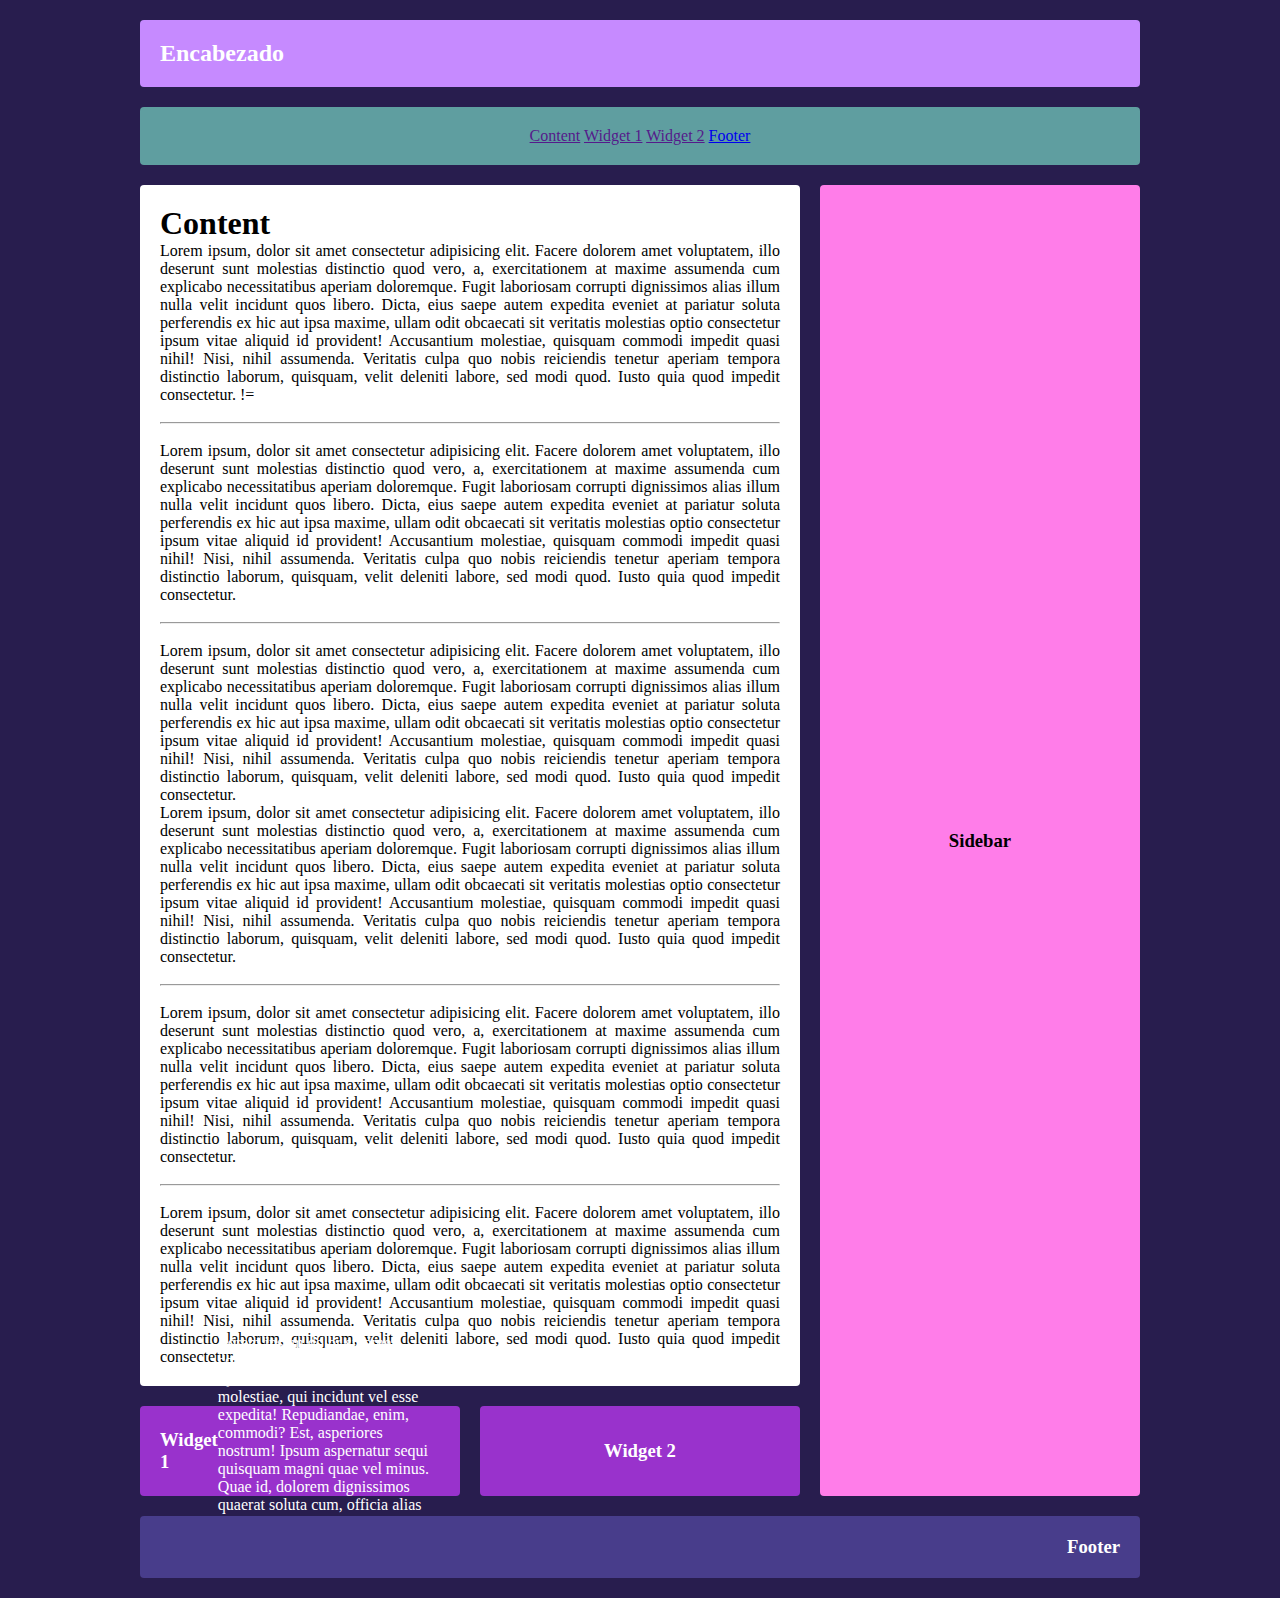
<file: index.html>
<!DOCTYPE html>
<html lang="es">
  <head>
    <meta charset="UTF-8" />
    <meta name="viewport" content="width=device-width, initial-scale=1.0" />
    <title>CSS Grid</title>
    <link rel="stylesheet" href="styles.css" />
  </head>

  <body>
    <div class="wrapper">
      <div class="header">
        <h2>Encabezado</h2>
      </div>
      <div class="navbar">
        <a href="">Content</a>
        <a href="">Widget 1</a>
        <a href="">Widget 2</a>
        <a href="#footer">Footer</a>
      </div>
      <div class="main">
        <h1>Content</h1>
        <p>
          Lorem ipsum, dolor sit amet consectetur adipisicing elit. Facere
          dolorem amet voluptatem, illo deserunt sunt molestias distinctio quod
          vero, a, exercitationem at maxime assumenda cum explicabo
          necessitatibus aperiam doloremque. Fugit laboriosam corrupti
          dignissimos alias illum nulla velit incidunt quos libero. Dicta, eius
          saepe autem expedita eveniet at pariatur soluta perferendis ex hic aut
          ipsa maxime, ullam odit obcaecati sit veritatis molestias optio
          consectetur ipsum vitae aliquid id provident! Accusantium molestiae,
          quisquam commodi impedit quasi nihil! Nisi, nihil assumenda. Veritatis
          culpa quo nobis reiciendis tenetur aperiam tempora distinctio laborum,
          quisquam, velit deleniti labore, sed modi quod. Iusto quia quod
          impedit consectetur. !=
        </p>
        <br />
        <hr />
        <br />
        <p>
          Lorem ipsum, dolor sit amet consectetur adipisicing elit. Facere
          dolorem amet voluptatem, illo deserunt sunt molestias distinctio quod
          vero, a, exercitationem at maxime assumenda cum explicabo
          necessitatibus aperiam doloremque. Fugit laboriosam corrupti
          dignissimos alias illum nulla velit incidunt quos libero. Dicta, eius
          saepe autem expedita eveniet at pariatur soluta perferendis ex hic aut
          ipsa maxime, ullam odit obcaecati sit veritatis molestias optio
          consectetur ipsum vitae aliquid id provident! Accusantium molestiae,
          quisquam commodi impedit quasi nihil! Nisi, nihil assumenda. Veritatis
          culpa quo nobis reiciendis tenetur aperiam tempora distinctio laborum,
          quisquam, velit deleniti labore, sed modi quod. Iusto quia quod
          impedit consectetur.
        </p>
        <br />
        <hr />
        <br />
        <p>
          Lorem ipsum, dolor sit amet consectetur adipisicing elit. Facere
          dolorem amet voluptatem, illo deserunt sunt molestias distinctio quod
          vero, a, exercitationem at maxime assumenda cum explicabo
          necessitatibus aperiam doloremque. Fugit laboriosam corrupti
          dignissimos alias illum nulla velit incidunt quos libero. Dicta, eius
          saepe autem expedita eveniet at pariatur soluta perferendis ex hic aut
          ipsa maxime, ullam odit obcaecati sit veritatis molestias optio
          consectetur ipsum vitae aliquid id provident! Accusantium molestiae,
          quisquam commodi impedit quasi nihil! Nisi, nihil assumenda. Veritatis
          culpa quo nobis reiciendis tenetur aperiam tempora distinctio laborum,
          quisquam, velit deleniti labore, sed modi quod. Iusto quia quod
          impedit consectetur.
        </p>
        <p>
          Lorem ipsum, dolor sit amet consectetur adipisicing elit. Facere
          dolorem amet voluptatem, illo deserunt sunt molestias distinctio quod
          vero, a, exercitationem at maxime assumenda cum explicabo
          necessitatibus aperiam doloremque. Fugit laboriosam corrupti
          dignissimos alias illum nulla velit incidunt quos libero. Dicta, eius
          saepe autem expedita eveniet at pariatur soluta perferendis ex hic aut
          ipsa maxime, ullam odit obcaecati sit veritatis molestias optio
          consectetur ipsum vitae aliquid id provident! Accusantium molestiae,
          quisquam commodi impedit quasi nihil! Nisi, nihil assumenda. Veritatis
          culpa quo nobis reiciendis tenetur aperiam tempora distinctio laborum,
          quisquam, velit deleniti labore, sed modi quod. Iusto quia quod
          impedit consectetur.
        </p>
        <br />
        <hr />
        <br />
        <p>
          Lorem ipsum, dolor sit amet consectetur adipisicing elit. Facere
          dolorem amet voluptatem, illo deserunt sunt molestias distinctio quod
          vero, a, exercitationem at maxime assumenda cum explicabo
          necessitatibus aperiam doloremque. Fugit laboriosam corrupti
          dignissimos alias illum nulla velit incidunt quos libero. Dicta, eius
          saepe autem expedita eveniet at pariatur soluta perferendis ex hic aut
          ipsa maxime, ullam odit obcaecati sit veritatis molestias optio
          consectetur ipsum vitae aliquid id provident! Accusantium molestiae,
          quisquam commodi impedit quasi nihil! Nisi, nihil assumenda. Veritatis
          culpa quo nobis reiciendis tenetur aperiam tempora distinctio laborum,
          quisquam, velit deleniti labore, sed modi quod. Iusto quia quod
          impedit consectetur.
        </p>
        <br />
        <hr />
        <br />
        <p>
          Lorem ipsum, dolor sit amet consectetur adipisicing elit. Facere
          dolorem amet voluptatem, illo deserunt sunt molestias distinctio quod
          vero, a, exercitationem at maxime assumenda cum explicabo
          necessitatibus aperiam doloremque. Fugit laboriosam corrupti
          dignissimos alias illum nulla velit incidunt quos libero. Dicta, eius
          saepe autem expedita eveniet at pariatur soluta perferendis ex hic aut
          ipsa maxime, ullam odit obcaecati sit veritatis molestias optio
          consectetur ipsum vitae aliquid id provident! Accusantium molestiae,
          quisquam commodi impedit quasi nihil! Nisi, nihil assumenda. Veritatis
          culpa quo nobis reiciendis tenetur aperiam tempora distinctio laborum,
          quisquam, velit deleniti labore, sed modi quod. Iusto quia quod
          impedit consectetur.
        </p>
      </div>
      <div class="sidebar">
        <h3>Sidebar</h3>
      </div>
      <div class="widget-1">
        <h3>Widget 1</h3>
        Lorem ipsum dolor sit amet consectetur adipisicing elit. Quibusdam
        laboriosam dolorem molestiae, qui incidunt vel esse expedita!
        Repudiandae, enim, commodi? Est, asperiores nostrum! Ipsum aspernatur
        sequi quisquam magni quae vel minus. Quae id, dolorem dignissimos
        quaerat soluta cum, officia alias quos eligendi eaque quia dicta fugit
        nostrum, architecto sequi obcaecati.
      </div>
      <div class="widget-2">
        <h3>Widget 2</h3>
      </div>
      <div id="footer" class="footer">
        <h3>Footer</h3>
      </div>
    </div>
  </body>
</html>
</file>
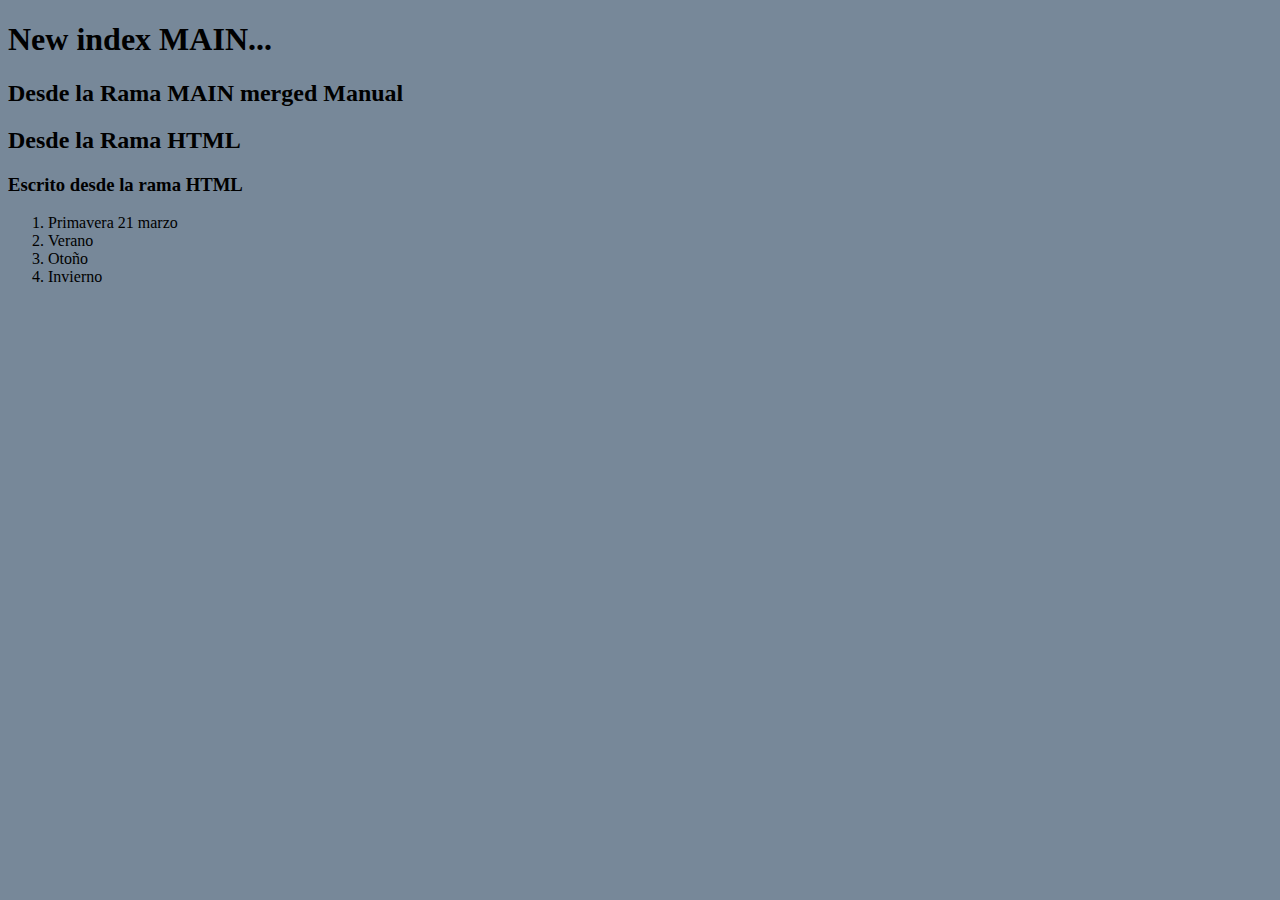
<file: new-index.html>
<!DOCTYPE html>
<html lang="es">
  <head>
    <meta charset="UTF-8" />
    <meta http-equiv="X-UA-Compatible" content="IE=edge" />
    <meta name="viewport" content="width=device-width, initial-scale=1.0" />
    <title>New Index</title>
    <link rel="stylesheet" href="style.css" />
  </head>
  <body>
    <h1>New index MAIN...</h1>
    <h2>Desde la Rama MAIN merged Manual</h2>
    <h2>Desde la Rama HTML</h2>
    <h3>Escrito desde la rama HTML</h3>
    
    <ol>
      <li>Primavera 21 marzo</li>
      <li>Verano</li>
      <li>Otoño</li>
      <li>Invierno</li>
    </ol>
    <script src="index.js"></script>
  </body>
</html>
</file>
<file: styles.css>
* {
  margin: 0;
  padding: 0;
}

:root {
  --main-color: crimson;
}

body {
  background: #281d4e;
  color: black;
  font-size: 16px;
}

.wrapper {
  width: 90%;
  max-width: 1000px;
  margin: 20px auto;
  display: grid;
  grid-gap: 20px;
  grid-template-columns: repeat(3, 1fr);
  grid-template-rows: repeat(4, auto);
  grid-template-areas:
    "header  header  header"
    "navbar  navbar  navbar"
    "main    main    sidebar"
    "main    main    sidebar"
    "widget-1   widget-2    sidebar"
    "footer footer  footer";
}

.wrapper > div {
  background: white;
  padding: 20px;
  border-radius: 4px;
}

.wrapper .header {
  background: #c68aff;
  color: white;
  /* grid-column-start: 1;
  grid-column-end: -1; */
  grid-area: header;
}

.wrapper .navbar {
    background-color: cadetblue;
    color: aliceblue;
    text-align: center;
    grid-area: navbar;
}

.wrapper .main {
  /* grid-column: span 2; */
  grid-area: main;
  text-align: justify;
}

.wrapper .sidebar {
  background: #ff7de9;
  /* grid-column: span 1;
  grid-row: span 2; */
  grid-area: sidebar;
  display: flex;
  align-items: center;
  justify-content: center;
}

.wrapper .widget-1,
.wrapper .widget-2 {
  background: darkorchid;
  color: white;
  height: 50px;
  display: flex;
  align-items: center;
  justify-content: center;
}

.wrapper .widget-1 {
  grid-area: widget-1;
}

.wrapper .widget-2 {
  grid-area: widget-2;
}

.wrapper .footer {
  background: darkslateblue;
  color: white;
  /* grid-column: span 3; */
  grid-area: footer;
  text-align: right;
}

@media screen and (max-width: 768px) {
  body {
    /*font-size: 14px;*/
  }

  .wrapper {
    grid-template-areas:
      "header  header  header"
      "navbar  navbar  navbar"
      "main    main    main"
      "sidebar    sidebar    sidebar"
      "widget-1   widget-1    widget-2"
      "footer footer  footer";
  }
}
</file>
<file: style.css>
body {
  background-color: lightslategray;
}
</file>
